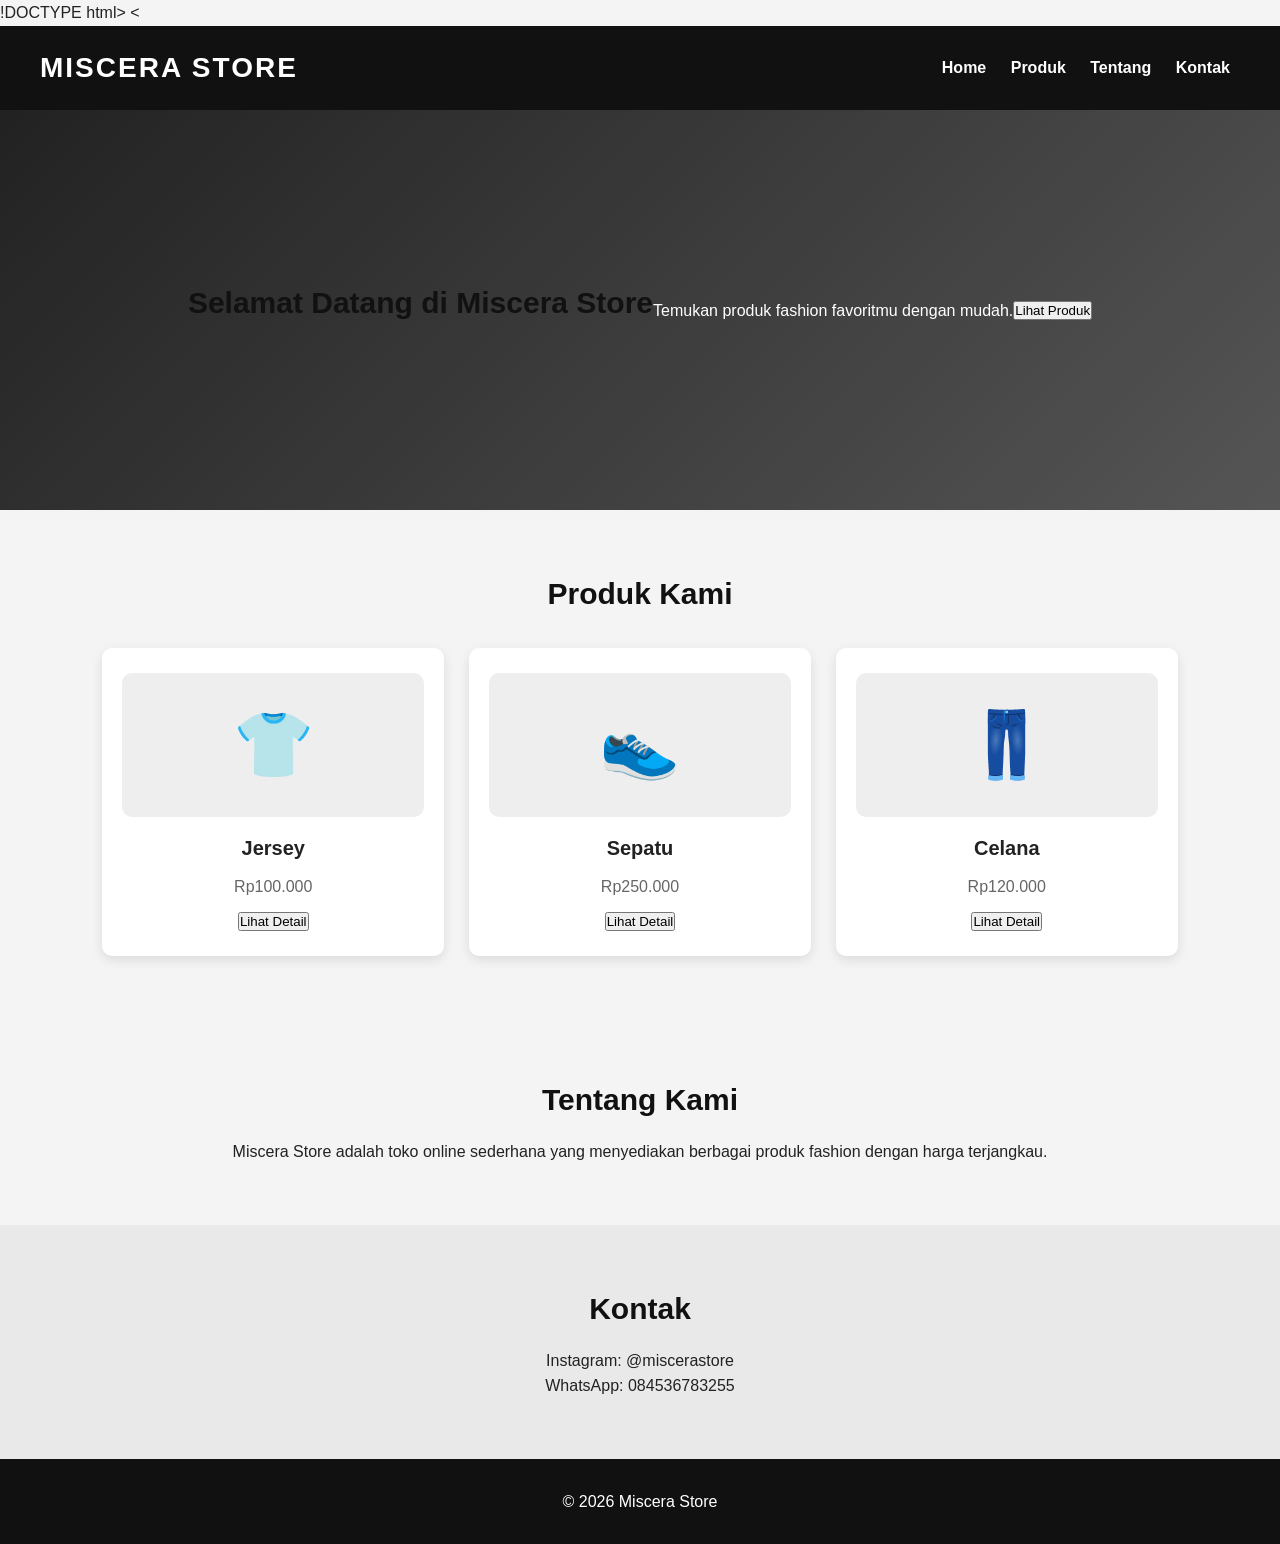
<file: index.html>
!DOCTYPE html>
<html lang="id">
<head>
<    <meta charset="UTF-8">
    <meta name="viewport" content="width=device-width, initial-scale=1.0">
    <title>Miscera Store</title>
    <link rel="stylesheet" href="CSS/style.css">
</head>

<body>

    <header>
        <h1>MISCERA STORE</h1>
        <nav>
            <a href="#home">Home</a>
            <a href="#produk">Produk</a>
            <a href="#tentang">Tentang</a>
            <a href="#kontak">Kontak</a>
        </nav>
    </header>

    <section id="home" class="hero">
        <h2>Selamat Datang di Miscera Store</h2>
        <p>Temukan produk fashion favoritmu dengan mudah.</p>
        <button>Lihat Produk</button>
    </section>

    <section id="produk">
        <h2>Produk Kami</h2>

        <div class="produk-container">

            <div class="produk">
                <div class="gambar">👕</div>
                <h3>Jersey</h3>
                <p>Rp100.000</p>
                <button>Lihat Detail</button>
            </div>

            <div class="produk">
                <div class="gambar">👟</div>
                <h3>Sepatu</h3>
                <p>Rp250.000</p>
                <button>Lihat Detail</button>
            </div>

            <div class="produk">
                <div class="gambar">👖</div>
                <h3>Celana</h3>
                <p>Rp120.000</p>
                <button>Lihat Detail</button>
            </div>

        </div>
    </section>

    <section id="tentang">
        <h2>Tentang Kami</h2>
        <p>
            Miscera Store adalah toko online sederhana yang menyediakan
            berbagai produk fashion dengan harga terjangkau.
        </p>
    </section>

    <section id="kontak">
        <h2>Kontak</h2>
        <p>Instagram: @miscerastore</p>
        <p>WhatsApp: 084536783255</p>
    </section>

    <footer>
        <p>© 2026 Miscera Store</p>
    </footer>

</body>
</html>
</file>
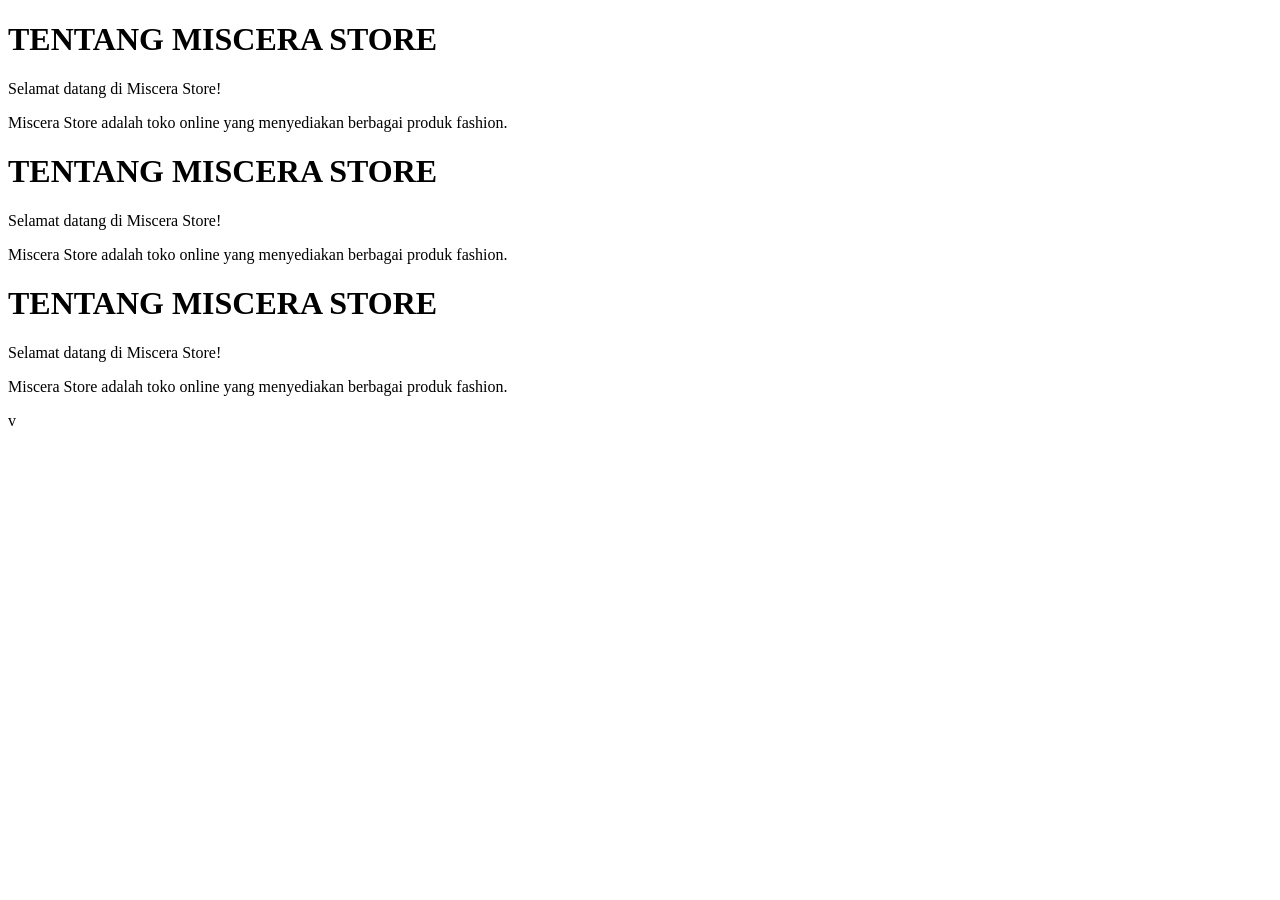
<file: pages/tentang.html>
<!DOCTYPE html>
<html>
<head>
    <title>Tentang Miscera Store</title>
    <meta charset="UTF-8">
</head>
<body>

    <h1>TENTANG MISCERA STORE</h1>

    <p>Selamat datang di Miscera Store!</p>

    <p>
        Miscera Store adalah toko online
        yang menyediakan berbagai produk fashion.
    </p>

</body>
</html><!DOCTYPE html>
<html>
<head>
    <title>Tentang Miscera Store</title>
    <meta charset="UTF-8">
</head>
<body>

    <h1>TENTANG MISCERA STORE</h1>

    <p>Selamat datang di Miscera Store!</p>

    <p>
        Miscera Store adalah toko online
        yang menyediakan berbagai produk fashion.
    </p>

</body>
</html><!DOCTYPE html>
<html>
<head>
    <title>Tentang Miscera Store</title>
    <meta charset="UTF-8">
</head>
<body>

    <h1>TENTANG MISCERA STORE</h1>

    <p>Selamat datang di Miscera Store!</p>

    <p>
        Miscera Store adalah toko online
        yang menyediakan berbagai produk fashion.
    </p>

</body>
</html>v
</file>
<file: CSS/style.css>
* {
    margin: 0;
    padding: 0;
    box-sizing: border-box;
    font-family: Arial, sans-serif;
    scroll-behavior: smooth;
}

body {
    background-color: #f4f4f4;
    color: #222;
    line-height: 1.6;
}

/* HEADER */
header {
    background-color: #111;
    color: white;
    padding: 20px 40px;
    display: flex;
    justify-content: space-between;
    align-items: center;
    flex-wrap: wrap;
}

header h1 {
    font-size: 28px;
    letter-spacing: 2px;
}

nav a {
    color: white;
    text-decoration: none;
    margin: 0 10px;
    font-weight: bold;
    transition: 0.3s;
}

nav a:hover {
    color: #aaa;
}

/* HOME */
.hero {
    min-height: 400px;
    background: linear-gradient(135deg, #222, #555);
    display: flex;
    align-items: center;
    justify-content: center;
    text-align: center;
    color: white;
    padding: 50px 20px;
}

.hero-content h2 {
    font-size: 36px;
    margin-bottom: 15px;
}

.hero-content p {
    font-size: 18px;
    margin-bottom: 25px;
}

.btn {
    display: inline-block;
    background-color: #111;
    color: white;
    padding: 10px 22px;
    border-radius: 5px;
    text-decoration: none;
    font-weight: bold;
    transition: 0.3s;
}

.btn:hover {
    background-color: #555;
    transform: translateY(-3px);
}

/* SEMUA SECTION */
section {
    padding: 60px 8%;
    text-align: center;
}

section h2 {
    font-size: 30px;
    margin-bottom: 15px;
    color: #111;
}

.deskripsi {
    margin-bottom: 30px;
    color: #666;
}

/* PRODUK */
.produk-container {
    display: grid;
    grid-template-columns: repeat(auto-fit, minmax(220px, 1fr));
    gap: 25px;
    margin-top: 30px;
}

.produk {
    background-color: white;
    padding: 25px 20px;
    border-radius: 10px;
    box-shadow: 0 4px 12px rgba(0,0,0,0.1);
    transition: 0.3s;
}

.produk:hover {
    transform: translateY(-8px);
    box-shadow: 0 8px 20px rgba(0,0,0,0.2);
}

.gambar {
    font-size: 65px;
    background-color: #eee;
    padding: 20px;
    border-radius: 10px;
    margin-bottom: 15px;
}

.produk h3 {
    font-size: 20px;
    margin-bottom: 10px;
}

.produk p {
    color: #666;
    margin-bottom: 12px;
}

.produk h4 {
    color: #111;
    font-size: 20px;
    margin-bottom: 15px;
}

/* KATEGORI */
#kategori {
    background-color: #e9e9e9;
}

.kategori-container {
    display: grid;
    grid-template-columns: repeat(auto-fit, minmax(220px, 1fr));
    gap: 20px;
    margin-top: 30px;
}

.kategori {
    background-color: white;
    padding: 30px 20px;
    border-radius: 10px;
    box-shadow: 0 4px 10px rgba(0,0,0,0.1);
    transition: 0.3s;
}

.kategori:hover {
    transform: translateY(-5px);
}

.kategori h3 {
    margin-bottom: 10px;
    font-size: 20px;
}

.kategori p {
    color: #666;
}

/* TENTANG KAMI */
.tentang-box {
    background-color: white;
    max-width: 900px;
    margin: 25px auto 0;
    padding: 30px;
    border-radius: 10px;
    box-shadow: 0 4px 12px rgba(0,0,0,0.1);
    text-align: justify;
}

.tentang-box p {
    margin-bottom: 18px;
    font-size: 16px;
}

/* KONTAK */
#kontak {
    background-color: #e9e9e9;
}

.kontak-box {
    background-color: white;
    max-width: 650px;
    margin: 25px auto 0;
    padding: 30px;
    border-radius: 10px;
    box-shadow: 0 4px 12px rgba(0,0,0,0.1);
    text-align: left;
}

.kontak-box p {
    margin-bottom: 12px;
}

/* FOOTER */
footer {
    background-color: #111;
    color: white;
    text-align: center;
    padding: 25px;
}

footer p {
    margin: 5px 0;
}

/* RESPONSIVE HP */
@media (max-width: 768px) {
    header {
        flex-direction: column;
        text-align: center;
        gap: 15px;
    }

    nav {
        display: flex;
        flex-wrap: wrap;
        justify-content: center;
        gap: 10px;
    }

    nav a {
        margin: 0 5px;
        font-size: 14px;
    }

    .hero-content h2 {
        font-size: 26px;
    }

    section {
        padding: 40px 5%;
    }

    .tentang-box,
    .kontak-box {
        padding: 20px;
    }
}
</file>
